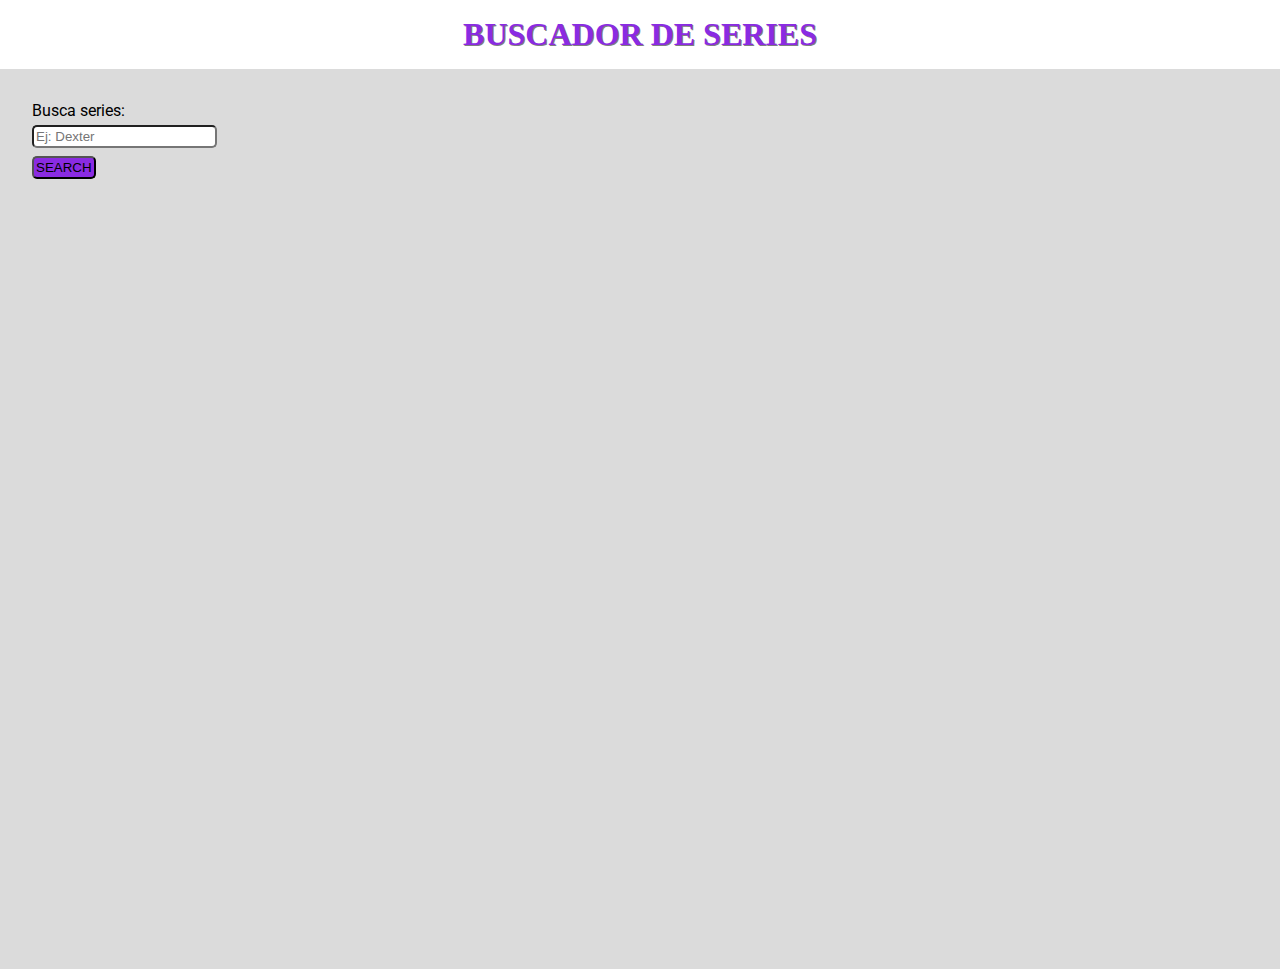
<file: docs/index.html>
<!DOCTYPE html>
<html lang="es">

<head>
  <meta charset="UTF-8" />
  <meta name="viewport" content="width=device-width, initial-scale=1" />
  <title>Evaluación Final Módula 2 Itziar Zameza García</title>
  <link href="https://fonts.googleapis.com/css2?family=Roboto:wght@400;500;700&display=swap" rel="stylesheet">
  <link href="https://file.myfontastic.com/qp5cjiE5fvo34QeehvjMUR/icons.css" rel="stylesheet">
  <link rel="stylesheet" href="./assets/css/main.css" />
</head>

<body>
  <header class="header">
    <div class="icon-videocamera header__icon"></div>
    <h1 class="header__title">Buscador de series</h1>
    <div class="icon-videocamera header__icon"></div>
  </header>
  <main class="main">
    <div class="main-column">
      <form class="form">
        <label class="form__label" for="input">Busca series:</label>
        <input class="form__input js-form__input" id="input" name="input" type="text" placeholder="Ej: Dexter"></input>
        <button class="form__button js-form__button">Search</button>
      </form>
      <section class="main__fav js-main__fav">
        <ul class="main__fav__list js-main__fav__list"></ul>
      </section>
    </div>
    <section class="main__search js-main__search">
      <ul class="main__search__list js-main__search__list"></ul>
    </section>

  </main>
  <script src="./assets/js/main.js"></script>
</body>

</html>
</file>
<file: docs/assets/css/main.css>
*{box-sizing:border-box;margin:0;padding:0}ul{list-style-type:none}.main{padding:2rem;min-height:100vh;background-color:#f3f4f5;font-family:"Roboto",sans-serif;background-color:#dbdbdb;display:flex}.main-column{width:20%;margin-right:20px}.form{height:-webkit-fit-content;height:-moz-fit-content;height:fit-content}.form__input{margin:5px 0;padding:2px}.form__button{margin:3px 0;padding:2px;background-color:blueviolet;border-radius:5px;text-transform:uppercase}.form__button:hover{cursor:pointer;background-color:grey;color:blueviolet;transition:all 0.5 ease}.form__input{border-radius:5px}.main__search__list{width:80%;display:flex;flex-wrap:wrap;background-image:url("../images/film.jpg");background-size:30px;padding:0 15px}.main__search__item{padding:10px;color:blueviolet;font-weight:500;margin:5px;background-color:grey}.main__fav{margin-top:10px}.main__fav__item{display:flex;padding:1rem 1rem 1rem 0}.main__fav__photo{width:50%;border:2px solid blueviolet}.main__fav__text{align-self:center}.main__fav__btn{height:-webkit-fit-content;height:-moz-fit-content;height:fit-content;border:1px solid blueviolet}.header{display:flex;justify-content:center;align-items:center}.header__title{text-align:center;color:blueviolet;text-transform:uppercase;margin:1rem;text-shadow:1px 1px grey}.header__icon{color:blueviolet;transform:scale(2)}
</file>
